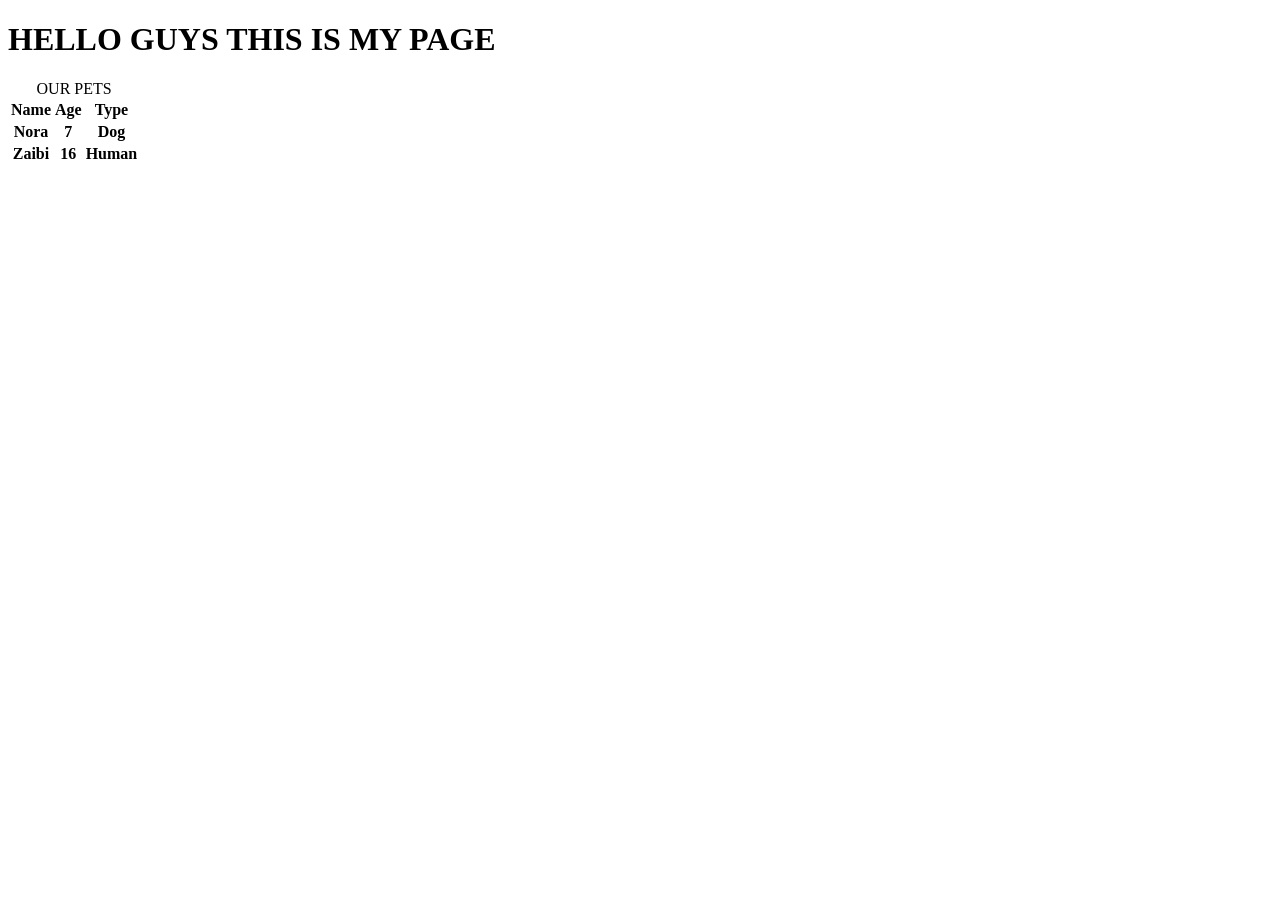
<file: practice.html>
<!DOCTYPE html>
<html lang="en">
<head>
    <meta charset="UTF-8">
    <meta name="viewport" content="width=device-width, initial-scale=1.0">
    <title>Document</title>
</head>
<body>
    <h1>HELLO GUYS THIS IS MY PAGE</h1>
    <table>
        <caption>OUR PETS</caption>
        <thead>
            <tr>
                <th scope="col">Name</th>
                <th scope="col">Age</th>
                <th scope="col">Type</th>
            </tr>
        </thead>
        <tbody>
            <tr>
                <th row="3" scope="row">Nora</th>
                <th>7</th>
                <th>Dog</th>
            </tr>
            <tr>
                <th row_span="3" scope="row">Zaibi</th>
                <th>16</th>
                <th>Human</th>
            </tr>
        </tbody>
    </table>

</body>
</html>
</file>
